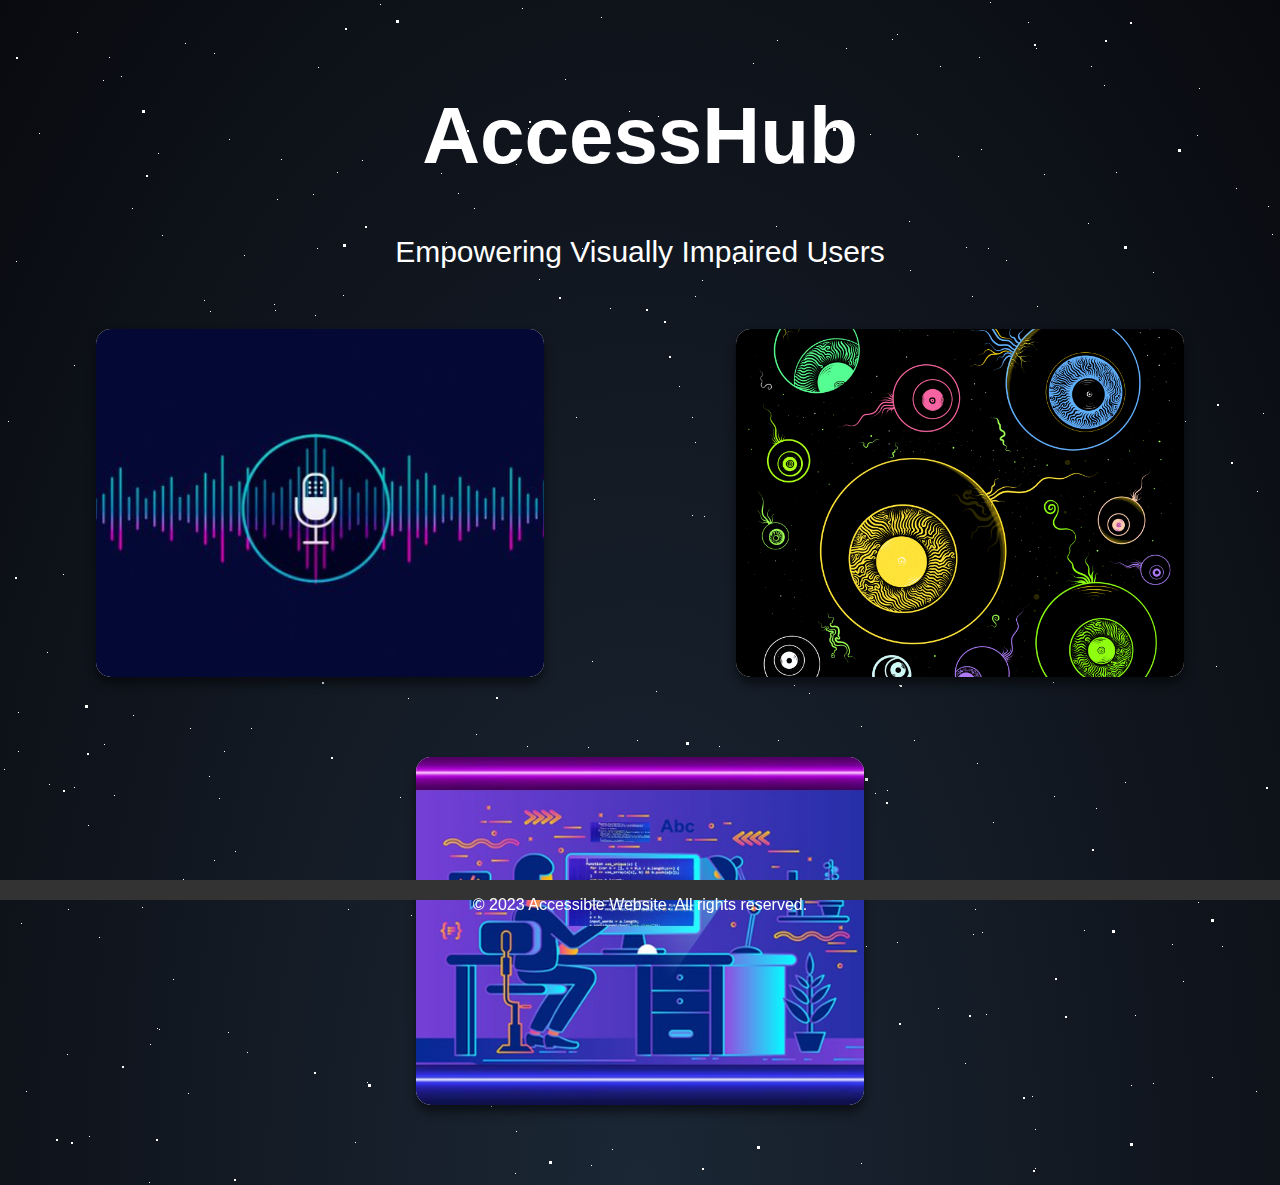
<file: 1.html>
<!DOCTYPE html>
<html lang="en">

<head>
  <meta charset="UTF-8">
  <meta name="viewport" content="width=device-width, initial-scale=1.0">
  <link href="https://cdn.jsdelivr.net/npm/bootstrap@5.3.2/dist/css/bootstrap.min.css" rel="stylesheet"
    integrity="sha384-T3c6CoIi6uLrA9TneNEoa7RxnatzjcDSCmG1MXxSR1GAsXEV/Dwwykc2MPK8M2HN" crossorigin="anonymous">
  <title>CodeSense</title>
  <style>
    body {
      font-family: 'Arial', sans-serif;
      margin: 0;
      padding: 0;
      background-image: url("bg1.jpg");
      background-repeat: no-repeat;
      background-position: center;
      /* background-size: auto; */
      background-size: cover;
      /* background-color: red; */
      /* color: #333; */
    }

    /* img{
    width:360px;
height: 260px;

} */
    header {
      /* background-color: #007BFF; */
      color: #fff;
      text-align: center;
      padding: 1em 0;
      font-size: 30px;
    }

    header h1 {
      font-size: 80px;
      /* font-weight: bold; */
    }

    nav {
      display: flex;
      justify-content: space-around;
      background-color: #333;
      padding: 0.5em;
    }

    nav a {
      text-decoration: none;
      /* color: #fff; */
      padding: 0.5em 1em;
      border-radius: 5px;
      transition: background-color 0.3s;
    }

    nav a:hover {
      background-color: #555;
    }

    section {
      padding: 2em;
    }

    footer {
      background-color: #333;
      color: #fff;
      text-align: center;
      /* padding: 1em 0; */
      position: fixed;
      bottom: 0;
      width: 100%;
      height: 20px;
    }

    .function {
      display: flex;
      justify-content: center;
      align-items: center;

    }

    .card {
      width: 400px;
      height: 300px;
      border-radius: 15px;
      padding: 1.5rem;
      /* margin: 12px; */
      margin-bottom: 80px;
      background: white;
      position: relative;
      display: flex;
      align-items: flex-end;
      transition: 0.4s ease-out;
      box-shadow: 0px 7px 10px rgba(0, 0, 0, 0.5);
    }

    .wrapper {
      display: flex;
      width: 100%;
      justify-content: space-around;

      flex-wrap: wrap;
    }

    .card:hover {
      transform: translateY(20px);
    }

    .card:hover:before {
      opacity: 1;
    }

    .card:hover .info {
      opacity: 1;
      transform: translateY(0px);
    }

    .card:before {
      content: "";
      position: absolute;
      top: 0;
      left: 0;
      display: block;
      width: 100%;
      height: 100%;
      border-radius: 15px;
      background: rgba(0, 0, 0, 0.6);
      z-index: 2;
      transition: 0.5s;
      opacity: 0;
    }

    .card .cimg {
      width: 100%;
      height: 100%;
      -o-object-fit: cover;
      object-fit: cover;
      position: absolute;
      top: 0;
      left: 0;
      border-radius: 15px;
    }

    .card1 img {
      width: 100%;
      height: 100%;
      -o-object-fit: cover;
      object-fit: contain;
      position: absolute;
      top: 0;
      left: 0;
      border-radius: 15px;
    }

    .card .info {
      position: relative;
      z-index: 3;
      color: white;
      opacity: 0;
      /* left: -50px; */
      transform: translateY(30px);
      transition: 0.5s;
    }

    .card .info h1 {
      margin: 0px;
      font-size: 20px;
    }

    .card .info p {
      letter-spacing: 1px;
      font-size: 15px;
      margin-top: 8px;
    }

    .info button a {
      text-decoration: none;
    }



    .card .info button {
      padding: 0.6rem;
      outline: none;
      border: none;
      border-radius: 3px;
      background: white;
      color: black;
      font-weight: bold;
      width: 100px;
      font-size: 16px;
      cursor: pointer;
      transition: 0.4s ease;
      margin: 1px;
    }

    .card .info button:hover {
      background: dodgerblue;
      color: white;
    }

    .card .info button:hover a {
      color: white;

    }

    html,
    body {
      min-height: 100vh;
      overflow: scroll;
      background: radial-gradient(ellipse at bottom, #1b2735 0%, #090a0f 100%);
      background-size: cover;
      scroll-behavior: smooth;
      overflow: hidden;

    }

    #stars {
      width: 1px;
      height: 1px;
      z-index: -1;
      background: transparent;
      box-shadow: 1923px 1545px #FFF, 1932px 1344px #FFF, 166px 1881px #FFF, 228px 1032px #FFF, 1807px 302px #FFF, 894px 1689px #FFF, 861px 1923px #FFF, 1845px 197px #FFF, 374px 410px #FFF, 1007px 1252px #FFF, 36px 1334px #FFF, 490px 670px #FFF, 1451px 1406px #FFF, 1640px 695px #FFF, 1653px 512px #FFF, 1053px 682px #FFF, 1696px 515px #FFF, 1156px 1987px #FFF, 1719px 1370px #FFF, 836px 361px #FFF, 1498px 1222px #FFF, 281px 159px #FFF, 594px 499px #FFF, 1580px 1308px #FFF, 1651px 1791px #FFF, 189px 466px #FFF, 973px 1430px #FFF, 588px 747px #FFF, 938px 1008px #FFF, 1541px 549px #FFF, 779px 1017px #FFF, 1037px 306px #FFF, 1838px 1528px #FFF, 695px 442px #FFF, 274px 304px #FFF, 936px 1912px #FFF, 411px 915px #FFF, 1821px 5px #FFF, 1508px 911px #FFF, 522px 8px #FFF, 1234px 1395px #FFF, 1945px 595px #FFF, 1272px 234px #FFF, 1120px 1819px #FFF, 727px 994px #FFF, 1458px 1352px #FFF, 1231px 1547px #FFF, 809px 693px #FFF, 1599px 475px #FFF, 1252px 1966px #FFF, 1428px 486px #FFF, 910px 270px #FFF, 1775px 659px #FFF, 491px 1106px #FFF, 1537px 568px #FFF, 1257px 491px #FFF, 1428px 30px #FFF, 433px 1083px #FFF, 313px 194px #FFF, 345px 1428px #FFF, 200px 1696px #FFF, 18px 712px #FFF, 719px 746px #FFF, 1625px 18px #FFF, 1824px 1657px #FFF, 672px 1849px #FFF, 229px 139px #FFF, 943px 667px #FFF, 1006px 260px #FFF, 1088px 223px #FFF, 1333px 1072px #FFF, 185px 43px #FFF, 1836px 1685px #FFF, 1734px 88px #FFF, 1197px 135px #FFF, 527px 746px #FFF, 355px 1142px #FFF, 1520px 1527px #FFF, 588px 1102px #FFF, 157px 1185px #FFF, 1222px 1944px #FFF, 861px 1163px #FFF, 655px 1533px #FFF, 866px 946px #FFF, 1824px 1506px #FFF, 1054px 796px #FFF, 144px 1540px #FFF, 1147px 1692px #FFF, 114px 795px #FFF, 692px 417px #FFF, 973px 934px #FFF, 1717px 1139px #FFF, 730px 1635px #FFF, 1804px 1381px #FFF, 1351px 1940px #FFF, 1387px 32px #FFF, 971px 1447px #FFF, 1084px 930px #FFF, 378px 1213px #FFF, 1804px 1104px #FFF, 509px 1359px #FFF, 1222px 946px #FFF, 1268px 206px #FFF, 1028px 22px #FFF, 1434px 899px #FFF, 1201px 1424px #FFF, 1623px 1727px #FFF, 479px 388px #FFF, 1522px 1831px #FFF, 1197px 1646px #FFF, 1104px 465px #FFF, 1139px 1994px #FFF, 1280px 807px #FFF, 1657px 77px #FFF, 1765px 1537px #FFF, 1647px 958px #FFF, 1512px 565px #FFF, 474px 208px #FFF, 965px 1322px #FFF, 255px 1897px #FFF, 990px 2px #FFF, 337px 172px #FFF, 1330px 1529px #FFF, 1010px 1857px #FFF, 778px 740px #FFF, 733px 1548px #FFF, 1978px 768px #FFF, 1119px 509px #FFF, 981px 149px #FFF, 1763px 160px #FFF, 452px 372px #FFF, 531px 1539px #FFF, 592px 661px #FFF, 931px 1776px #FFF, 488px 1854px #FFF, 1318px 973px #FFF, 74px 787px #FFF, 743px 1279px #FFF, 18px 751px #FFF, 1349px 1489px #FFF, 747px 757px #FFF, 162px 235px #FFF, 1836px 1347px #FFF, 1924px 1093px #FFF, 1415px 1985px #FFF, 163px 447px #FFF, 1263px 413px #FFF, 846px 648px #FFF, 424px 1687px #FFF, 1388px 343px #FFF, 679px 386px #FFF, 1009px 1749px #FFF, 1338px 271px #FFF, 346px 1216px #FFF, 408px 698px #FFF, 610px 308px #FFF, 965px 1063px #FFF, 1773px 1777px #FFF, 1109px 1265px #FFF, 63px 574px #FFF, 1375px 1463px #FFF, 897px 1369px #FFF, 376px 1524px #FFF, 1188px 1813px #FFF, 1786px 374px #FFF, 717px 1330px #FFF, 30px 1983px #FFF, 1968px 1175px #FFF, 1301px 1492px #FFF, 855px 664px #FFF, 251px 728px #FFF, 972px 296px #FFF, 1099px 1504px #FFF, 1135px 1015px #FFF, 1100px 1223px #FFF, 516px 164px #FFF, 213px 1198px #FFF, 1468px 221px #FFF, 1852px 1646px #FFF, 1450px 370px #FFF, 1680px 404px #FFF, 132px 208px #FFF, 1540px 1282px #FFF, 1699px 1370px #FFF, 631px 876px #FFF, 692px 515px #FFF, 236px 415px #FFF, 1651px 1714px #FFF, 400px 797px #FFF, 683px 1265px #FFF, 988px 248px #FFF, 935px 1553px #FFF, 1963px 684px #FFF, 1703px 1600px #FFF, 486px 1709px #FFF, 982px 932px #FFF, 696px 1932px #FFF, 1857px 776px #FFF, 875px 793px #FFF, 1501px 1905px #FFF, 958px 156px #FFF, 1283px 265px #FFF, 720px 1830px #FFF, 470px 844px #FFF, 1751px 236px #FFF, 246px 1818px #FFF, 219px 798px #FFF, 814px 641px #FFF, 275px 310px #FFF, 700px 1888px #FFF, 897px 34px #FFF, 1889px 886px #FFF, 774px 1574px #FFF, 1519px 1885px #FFF, 754px 803px #FFF, 1500px 1672px #FFF, 446px 242px #FFF, 1644px 719px #FFF, 1989px 1574px #FFF, 603px 1071px #FFF, 1080px 514px #FFF, 649px 1771px #FFF, 62px 1251px #FFF, 1080px 1197px #FFF, 771px 937px #FFF, 753px 63px #FFF, 362px 160px #FFF, 1473px 358px #FFF, 1886px 1695px #FFF, 1436px 517px #FFF, 1256px 1091px #FFF, 1700px 757px #FFF, 393px 460px #FFF, 1212px 1077px #FFF, 1708px 5px #FFF, 1927px 1556px #FFF, 1518px 115px #FFF, 862px 1953px #FFF, 1116px 172px #FFF, 1395px 1050px #FFF, 1887px 1385px #FFF, 1346px 711px #FFF, 376px 1902px #FFF, 1675px 1979px #FFF, 609px 1842px #FFF, 1524px 337px #FFF, 540px 133px #FFF, 310px 504px #FFF, 515px 494px #FFF, 1313px 1991px #FFF, 1015px 561px #FFF, 1035px 1168px #FFF, 109px 57px #FFF, 1828px 274px #FFF, 544px 1688px #FFF, 155px 1434px #FFF, 846px 48px #FFF, 1498px 189px #FFF, 1718px 532px #FFF, 1329px 1002px #FFF, 244px 255px #FFF, 897px 942px #FFF, 147px 1507px #FFF, 683px 1215px #FFF, 1713px 803px #FFF, 629px 111px #FFF, 1034px 483px #FFF, 1512px 1477px #FFF, 1978px 950px #FFF, 440px 605px #FFF, 443px 662px #FFF, 1682px 1773px #FFF, 46px 1950px #FFF, 406px 458px #FFF, 1320px 986px #FFF, 100px 1355px #FFF, 1568px 1548px #FFF, 267px 883px #FFF, 466px 1641px #FFF, 870px 134px #FFF, 1264px 1711px #FFF, 277px 199px #FFF, 493px 404px #FFF, 637px 740px #FFF, 437px 1969px #FFF, 1946px 135px #FFF, 1230px 1276px #FFF, 1853px 390px #FFF, 530px 779px #FFF, 209px 776px #FFF, 437px 1890px #FFF, 2px 1339px #FFF, 1424px 1691px #FFF, 1553px 838px #FFF, 783px 1226px #FFF, 1438px 747px #FFF, 1074px 1399px #FFF, 935px 1686px #FFF, 850px 1984px #FFF, 1683px 596px #FFF, 1975px 163px #FFF, 966px 247px #FFF, 1777px 463px #FFF, 484px 1439px #FFF, 47px 652px #FFF, 836px 672px #FFF, 1403px 374px #FFF, 1519px 301px #FFF, 539px 279px #FFF, 141px 561px #FFF, 1096px 808px #FFF, 367px 1082px #FFF, 789px 1583px #FFF, 77px 32px #FFF, 1114px 1334px #FFF, 1448px 893px #FFF, 1435px 502px #FFF, 1913px 453px #FFF, 1608px 1078px #FFF, 1719px 286px #FFF, 1682px 76px #FFF, 9px 1386px #FFF, 1303px 734px #FFF, 1526px 1960px #FFF, 978px 473px #FFF, 1729px 1113px #FFF, 704px 516px #FFF, 152px 895px #FFF, 1560px 818px #FFF, 1540px 580px #FFF, 1397px 778px #FFF, 159px 1029px #FFF, 318px 1998px #FFF, 451px 518px #FFF, 691px 1669px #FFF, 1185px 421px #FFF, 1025px 1668px #FFF, 1587px 356px #FFF, 252px 1960px #FFF, 899px 685px #FFF, 1755px 505px #FFF, 67px 1054px #FFF, 1346px 584px #FFF, 526px 812px #FFF, 705px 812px #FFF, 167px 1566px #FFF, 1933px 471px #FFF, 972px 1858px #FFF, 190px 728px #FFF, 89px 1136px #FFF, 1165px 654px #FFF, 1982px 474px #FFF, 656px 691px #FFF, 582px 248px #FFF, 1091px 465px #FFF, 441px 173px #FFF, 601px 17px #FFF, 1436px 366px #FFF, 887px 790px #FFF, 1044px 174px #FFF, 1858px 1268px #FFF, 264px 1430px #FFF, 157px 1028px #FFF, 463px 1592px #FFF, 1199px 88px #FFF, 1236px 188px #FFF, 516px 1131px #FFF, 843px 449px #FFF, 1577px 1040px #FFF, 1341px 580px #FFF, 1831px 850px #FFF, 861px 726px #FFF, 777px 40px #FFF, 1869px 1362px #FFF, 1735px 487px #FFF, 572px 1959px #FFF, 794px 685px #FFF, 1035px 1129px #FFF, 1190px 1646px #FFF, 380px 4px #FFF, 444px 1783px #FFF, 235px 620px #FFF, 1157px 1898px #FFF, 101px 1556px #FFF, 857px 413px #FFF, 1186px 1220px #FFF, 1438px 609px #FFF, 1831px 208px #FFF, 121px 76px #FFF, 348px 909px #FFF, 1220px 1390px #FFF, 886px 1957px #FFF, 1840px 1145px #FFF, 243px 411px #FFF, 1364px 518px #FFF, 1499px 775px #FFF, 235px 851px #FFF, 1538px 1450px #FFF, 1684px 196px #FFF, 198px 1935px #FFF, 606px 758px #FFF, 752px 1568px #FFF, 1955px 222px #FFF, 1370px 1951px #FFF, 522px 1732px #FFF, 714px 1341px #FFF, 1362px 321px #FFF, 1807px 627px #FFF, 1241px 1530px #FFF, 382px 1801px #FFF, 940px 66px #FFF, 183px 879px #FFF, 1571px 1461px #FFF, 498px 1761px #FFF, 1980px 1274px #FFF, 695px 296px #FFF, 1564px 155px #FFF, 834px 1005px #FFF, 461px 1593px #FFF, 1055px 1487px #FFF, 1565px 1015px #FFF, 1801px 1175px #FFF, 142px 907px #FFF, 167px 1992px #FFF, 1352px 1044px #FFF, 103px 80px #FFF, 1843px 904px #FFF, 1163px 1867px #FFF, 1814px 1800px #FFF, 707px 767px #FFF, 162px 473px #FFF, 173px 979px #FFF, 1362px 110px #FFF, 1459px 1504px #FFF, 214px 53px #FFF, 318px 67px #FFF, 1046px 1431px #FFF, 1963px 770px #FFF, 1708px 845px #FFF, 1337px 954px #FFF, 1072px 1527px #FFF, 1057px 1250px #FFF, 1434px 1991px #FFF, 406px 343px #FFF, 204px 300px #FFF, 1343px 1282px #FFF, 1832px 1780px #FFF, 1091px 66px #FFF, 317px 248px #FFF, 158px 153px #FFF, 928px 1751px #FFF, 214px 860px #FFF, 1063px 629px #FFF, 462px 372px #FFF, 303px 1395px #FFF, 1561px 771px #FFF, 74px 365px #FFF, 621px 840px #FFF, 756px 548px #FFF, 820px 552px #FFF, 1493px 1895px #FFF, 1851px 36px #FFF, 792px 915px #FFF, 500px 1100px #FFF, 98px 661px #FFF, 702px 280px #FFF, 1366px 963px #FFF, 237px 1477px #FFF, 2000px 1315px #FFF, 205px 1689px #FFF, 801px 1521px #FFF, 1835px 371px #FFF, 458px 193px #FFF, 1719px 1560px #FFF, 572px 903px #FFF, 909px 221px #FFF, 1869px 330px #FFF, 1125px 782px #FFF, 1036px 48px #FFF, 1919px 12px #FFF, 162px 385px #FFF, 1183px 981px #FFF, 1858px 1307px #FFF, 702px 1738px #FFF, 917px 134px #FFF, 1965px 1232px #FFF, 680px 1023px #FFF, 1799px 1240px #FFF, 149px 1182px #FFF, 900px 1308px #FFF, 1561px 1344px #FFF, 1342px 1334px #FFF, 985px 515px #FFF, 1616px 1513px #FFF, 130px 585px #FFF, 986px 1014px #FFF, 1673px 1892px #FFF, 1604px 754px #FFF, 844px 1204px #FFF, 1104px 85px #FFF, 1382px 966px #FFF, 297px 1803px #FFF, 1914px 1409px #FFF, 389px 1428px #FFF, 150px 1044px #FFF, 500px 1492px #FFF, 1748px 1735px #FFF, 1890px 1610px #FFF, 1365px 436px #FFF, 39px 133px #FFF, 1367px 486px #FFF, 892px 39px #FFF, 315px 315px #FFF, 1556px 760px #FFF, 103px 1718px #FFF, 152px 659px #FFF, 200px 422px #FFF, 99px 937px #FFF, 753px 1844px #FFF, 88px 825px #FFF, 1656px 1155px #FFF, 1199px 1760px #FFF, 601px 1380px #FFF, 1470px 1020px #FFF, 1542px 468px #FFF, 1356px 390px #FFF, 1828px 328px #FFF, 808px 906px #FFF, 1424px 1997px #FFF, 569px 1729px #FFF, 1396px 1417px #FFF, 1335px 75px #FFF, 417px 1579px #FFF, 1536px 107px #FFF, 654px 896px #FFF, 1343px 1663px #FFF, 393px 1926px #FFF, 68px 909px #FFF, 1983px 1117px #FFF, 898px 551px #FFF, 1299px 870px #FFF, 1772px 628px #FFF, 1287px 54px #FFF, 1648px 853px #FFF, 1355px 498px #FFF, 206px 890px #FFF, 425px 1270px #FFF, 565px 79px #FFF, 1908px 1306px #FFF, 379px 475px #FFF, 1786px 1783px #FFF, 273px 1960px #FFF, 797px 638px #FFF, 1042px 504px #FFF, 776px 226px #FFF, 605px 861px #FFF, 1295px 743px #FFF, 587px 159px #FFF, 855px 957px #FFF, 1670px 317px #FFF, 188px 1093px #FFF, 975px 909px #FFF, 432px 347px #FFF, 413px 1972px #FFF, 1778px 1192px #FFF, 1338px 1288px #FFF, 48px 891px #FFF, 1650px 65px #FFF, 285px 1976px #FFF, 1746px 1669px #FFF, 1618px 156px #FFF, 997px 354px #FFF, 953px 1644px #FFF, 1813px 1752px #FFF, 1223px 1876px #FFF, 1198px 902px #FFF, 1557px 657px #FFF, 650px 1283px #FFF, 1600px 1516px #FFF, 1758px 48px #FFF, 1769px 1581px #FFF, 294px 1659px #FFF, 576px 417px #FFF, 273px 1247px #FFF, 1695px 1247px #FFF, 1589px 515px #FFF, 1587px 1470px #FFF, 1313px 1880px #FFF, 1089px 1728px #FFF, 343px 295px #FFF, 591px 1165px #FFF, 118px 1388px #FFF, 979px 57px #FFF, 247px 1052px #FFF, 3px 1320px #FFF, 1472px 1030px #FFF, 1332px 1975px #FFF, 1216px 666px #FFF, 49px 784px #FFF, 717px 1664px #FFF, 777px 420px #FFF, 1774px 266px #FFF, 469px 862px #FFF, 828px 1769px #FFF, 1705px 155px #FFF, 425px 898px #FFF, 779px 1681px #FFF, 1867px 1026px #FFF, 658px 116px #FFF, 186px 1479px #FFF, 476px 734px #FFF, 263px 333px #FFF, 993px 822px #FFF, 1475px 56px #FFF, 405px 1579px #FFF, 1920px 1577px #FFF, 1479px 1131px #FFF, 1768px 1574px #FFF, 1899px 1571px #FFF, 1359px 1981px #FFF, 1153px 1083px #FFF, 1406px 385px #FFF, 1426px 1447px #FFF, 138px 1986px #FFF, 132px 1306px #FFF, 1961px 1571px #FFF, 980px 1970px #FFF, 21px 923px #FFF, 1827px 1013px #FFF, 1468px 380px #FFF, 913px 504px #FFF, 1448px 1512px #FFF, 1131px 1085px #FFF, 1463px 1017px #FFF, 1375px 1565px #FFF, 145px 1724px #FFF, 1772px 160px #FFF, 210px 311px #FFF, 811px 1408px #FFF, 1647px 1747px #FFF, 1544px 1258px #FFF, 1352px 928px #FFF, 1032px 1096px #FFF, 4px 769px #FFF, 1085px 464px #FFF, 933px 1245px #FFF, 1731px 561px #FFF, 1598px 51px #FFF, 8px 421px #FFF, 1686px 1746px #FFF, 1638px 1353px #FFF, 1501px 1419px #FFF, 922px 471px #FFF, 1332px 242px #FFF, 1581px 1449px #FFF, 612px 1149px #FFF, 224px 751px #FFF, 512px 1823px #FFF, 1015px 1910px #FFF, 1345px 488px #FFF, 1036px 1851px #FFF, 350px 1773px #FFF, 810px 1659px #FFF, 1172px 944px #FFF, 979px 1529px #FFF, 1292px 845px #FFF, 253px 1433px #FFF, 104px 744px #FFF, 1444px 1005px #FFF, 1357px 1981px #FFF, 1832px 225px #FFF, 588px 789px #FFF, 1300px 213px #FFF, 977px 763px #FFF, 1347px 678px #FFF, 515px 1173px #FFF, 1511px 1876px #FFF, 1153px 272px #FFF, 1833px 1605px #FFF, 914px 740px #FFF, 494px 988px #FFF, 508px 1684px #FFF, 1402px 1069px #FFF, 133px 715px #FFF, 457px 448px #FFF, 1931px 1114px #FFF, 26px 1091px #FFF, 1577px 1611px #FFF, 1404px 501px #FFF, 1830px 1486px #FFF, 16px 261px #FFF, 1200px 1449px #FFF, 983px 669px #FFF, 1486px 762px #FFF, 1399px 820px #FFF, 380px 1652px #FFF, 359px 1845px #FFF, 528px 128px #FFF, 585px 1967px #FFF, 332px 374px #FFF;
      animation: animStar 50s linear infinite;
    }

    #stars:after {
      content: " ";
      position: absolute;
      bottom: 0px;
      width: 1px;
      height: 1px;
      z-index: -1;
      background: transparent;
      box-shadow: 1923px 1545px #FFF, 1932px 1344px #FFF, 166px 1881px #FFF, 228px 1032px #FFF, 1807px 302px #FFF, 894px 1689px #FFF, 861px 1923px #FFF, 1845px 197px #FFF, 374px 410px #FFF, 1007px 1252px #FFF, 36px 1334px #FFF, 490px 670px #FFF, 1451px 1406px #FFF, 1640px 695px #FFF, 1653px 512px #FFF, 1053px 682px #FFF, 1696px 515px #FFF, 1156px 1987px #FFF, 1719px 1370px #FFF, 836px 361px #FFF, 1498px 1222px #FFF, 281px 159px #FFF, 594px 499px #FFF, 1580px 1308px #FFF, 1651px 1791px #FFF, 189px 466px #FFF, 973px 1430px #FFF, 588px 747px #FFF, 938px 1008px #FFF, 1541px 549px #FFF, 779px 1017px #FFF, 1037px 306px #FFF, 1838px 1528px #FFF, 695px 442px #FFF, 274px 304px #FFF, 936px 1912px #FFF, 411px 915px #FFF, 1821px 5px #FFF, 1508px 911px #FFF, 522px 8px #FFF, 1234px 1395px #FFF, 1945px 595px #FFF, 1272px 234px #FFF, 1120px 1819px #FFF, 727px 994px #FFF, 1458px 1352px #FFF, 1231px 1547px #FFF, 809px 693px #FFF, 1599px 475px #FFF, 1252px 1966px #FFF, 1428px 486px #FFF, 910px 270px #FFF, 1775px 659px #FFF, 491px 1106px #FFF, 1537px 568px #FFF, 1257px 491px #FFF, 1428px 30px #FFF, 433px 1083px #FFF, 313px 194px #FFF, 345px 1428px #FFF, 200px 1696px #FFF, 18px 712px #FFF, 719px 746px #FFF, 1625px 18px #FFF, 1824px 1657px #FFF, 672px 1849px #FFF, 229px 139px #FFF, 943px 667px #FFF, 1006px 260px #FFF, 1088px 223px #FFF, 1333px 1072px #FFF, 185px 43px #FFF, 1836px 1685px #FFF, 1734px 88px #FFF, 1197px 135px #FFF, 527px 746px #FFF, 355px 1142px #FFF, 1520px 1527px #FFF, 588px 1102px #FFF, 157px 1185px #FFF, 1222px 1944px #FFF, 861px 1163px #FFF, 655px 1533px #FFF, 866px 946px #FFF, 1824px 1506px #FFF, 1054px 796px #FFF, 144px 1540px #FFF, 1147px 1692px #FFF, 114px 795px #FFF, 692px 417px #FFF, 973px 934px #FFF, 1717px 1139px #FFF, 730px 1635px #FFF, 1804px 1381px #FFF, 1351px 1940px #FFF, 1387px 32px #FFF, 971px 1447px #FFF, 1084px 930px #FFF, 378px 1213px #FFF, 1804px 1104px #FFF, 509px 1359px #FFF, 1222px 946px #FFF, 1268px 206px #FFF, 1028px 22px #FFF, 1434px 899px #FFF, 1201px 1424px #FFF, 1623px 1727px #FFF, 479px 388px #FFF, 1522px 1831px #FFF, 1197px 1646px #FFF, 1104px 465px #FFF, 1139px 1994px #FFF, 1280px 807px #FFF, 1657px 77px #FFF, 1765px 1537px #FFF, 1647px 958px #FFF, 1512px 565px #FFF, 474px 208px #FFF, 965px 1322px #FFF, 255px 1897px #FFF, 990px 2px #FFF, 337px 172px #FFF, 1330px 1529px #FFF, 1010px 1857px #FFF, 778px 740px #FFF, 733px 1548px #FFF, 1978px 768px #FFF, 1119px 509px #FFF, 981px 149px #FFF, 1763px 160px #FFF, 452px 372px #FFF, 531px 1539px #FFF, 592px 661px #FFF, 931px 1776px #FFF, 488px 1854px #FFF, 1318px 973px #FFF, 74px 787px #FFF, 743px 1279px #FFF, 18px 751px #FFF, 1349px 1489px #FFF, 747px 757px #FFF, 162px 235px #FFF, 1836px 1347px #FFF, 1924px 1093px #FFF, 1415px 1985px #FFF, 163px 447px #FFF, 1263px 413px #FFF, 846px 648px #FFF, 424px 1687px #FFF, 1388px 343px #FFF, 679px 386px #FFF, 1009px 1749px #FFF, 1338px 271px #FFF, 346px 1216px #FFF, 408px 698px #FFF, 610px 308px #FFF, 965px 1063px #FFF, 1773px 1777px #FFF, 1109px 1265px #FFF, 63px 574px #FFF, 1375px 1463px #FFF, 897px 1369px #FFF, 376px 1524px #FFF, 1188px 1813px #FFF, 1786px 374px #FFF, 717px 1330px #FFF, 30px 1983px #FFF, 1968px 1175px #FFF, 1301px 1492px #FFF, 855px 664px #FFF, 251px 728px #FFF, 972px 296px #FFF, 1099px 1504px #FFF, 1135px 1015px #FFF, 1100px 1223px #FFF, 516px 164px #FFF, 213px 1198px #FFF, 1468px 221px #FFF, 1852px 1646px #FFF, 1450px 370px #FFF, 1680px 404px #FFF, 132px 208px #FFF, 1540px 1282px #FFF, 1699px 1370px #FFF, 631px 876px #FFF, 692px 515px #FFF, 236px 415px #FFF, 1651px 1714px #FFF, 400px 797px #FFF, 683px 1265px #FFF, 988px 248px #FFF, 935px 1553px #FFF, 1963px 684px #FFF, 1703px 1600px #FFF, 486px 1709px #FFF, 982px 932px #FFF, 696px 1932px #FFF, 1857px 776px #FFF, 875px 793px #FFF, 1501px 1905px #FFF, 958px 156px #FFF, 1283px 265px #FFF, 720px 1830px #FFF, 470px 844px #FFF, 1751px 236px #FFF, 246px 1818px #FFF, 219px 798px #FFF, 814px 641px #FFF, 275px 310px #FFF, 700px 1888px #FFF, 897px 34px #FFF, 1889px 886px #FFF, 774px 1574px #FFF, 1519px 1885px #FFF, 754px 803px #FFF, 1500px 1672px #FFF, 446px 242px #FFF, 1644px 719px #FFF, 1989px 1574px #FFF, 603px 1071px #FFF, 1080px 514px #FFF, 649px 1771px #FFF, 62px 1251px #FFF, 1080px 1197px #FFF, 771px 937px #FFF, 753px 63px #FFF, 362px 160px #FFF, 1473px 358px #FFF, 1886px 1695px #FFF, 1436px 517px #FFF, 1256px 1091px #FFF, 1700px 757px #FFF, 393px 460px #FFF, 1212px 1077px #FFF, 1708px 5px #FFF, 1927px 1556px #FFF, 1518px 115px #FFF, 862px 1953px #FFF, 1116px 172px #FFF, 1395px 1050px #FFF, 1887px 1385px #FFF, 1346px 711px #FFF, 376px 1902px #FFF, 1675px 1979px #FFF, 609px 1842px #FFF, 1524px 337px #FFF, 540px 133px #FFF, 310px 504px #FFF, 515px 494px #FFF, 1313px 1991px #FFF, 1015px 561px #FFF, 1035px 1168px #FFF, 109px 57px #FFF, 1828px 274px #FFF, 544px 1688px #FFF, 155px 1434px #FFF, 846px 48px #FFF, 1498px 189px #FFF, 1718px 532px #FFF, 1329px 1002px #FFF, 244px 255px #FFF, 897px 942px #FFF, 147px 1507px #FFF, 683px 1215px #FFF, 1713px 803px #FFF, 629px 111px #FFF, 1034px 483px #FFF, 1512px 1477px #FFF, 1978px 950px #FFF, 440px 605px #FFF, 443px 662px #FFF, 1682px 1773px #FFF, 46px 1950px #FFF, 406px 458px #FFF, 1320px 986px #FFF, 100px 1355px #FFF, 1568px 1548px #FFF, 267px 883px #FFF, 466px 1641px #FFF, 870px 134px #FFF, 1264px 1711px #FFF, 277px 199px #FFF, 493px 404px #FFF, 637px 740px #FFF, 437px 1969px #FFF, 1946px 135px #FFF, 1230px 1276px #FFF, 1853px 390px #FFF, 530px 779px #FFF, 209px 776px #FFF, 437px 1890px #FFF, 2px 1339px #FFF, 1424px 1691px #FFF, 1553px 838px #FFF, 783px 1226px #FFF, 1438px 747px #FFF, 1074px 1399px #FFF, 935px 1686px #FFF, 850px 1984px #FFF, 1683px 596px #FFF, 1975px 163px #FFF, 966px 247px #FFF, 1777px 463px #FFF, 484px 1439px #FFF, 47px 652px #FFF, 836px 672px #FFF, 1403px 374px #FFF, 1519px 301px #FFF, 539px 279px #FFF, 141px 561px #FFF, 1096px 808px #FFF, 367px 1082px #FFF, 789px 1583px #FFF, 77px 32px #FFF, 1114px 1334px #FFF, 1448px 893px #FFF, 1435px 502px #FFF, 1913px 453px #FFF, 1608px 1078px #FFF, 1719px 286px #FFF, 1682px 76px #FFF, 9px 1386px #FFF, 1303px 734px #FFF, 1526px 1960px #FFF, 978px 473px #FFF, 1729px 1113px #FFF, 704px 516px #FFF, 152px 895px #FFF, 1560px 818px #FFF, 1540px 580px #FFF, 1397px 778px #FFF, 159px 1029px #FFF, 318px 1998px #FFF, 451px 518px #FFF, 691px 1669px #FFF, 1185px 421px #FFF, 1025px 1668px #FFF, 1587px 356px #FFF, 252px 1960px #FFF, 899px 685px #FFF, 1755px 505px #FFF, 67px 1054px #FFF, 1346px 584px #FFF, 526px 812px #FFF, 705px 812px #FFF, 167px 1566px #FFF, 1933px 471px #FFF, 972px 1858px #FFF, 190px 728px #FFF, 89px 1136px #FFF, 1165px 654px #FFF, 1982px 474px #FFF, 656px 691px #FFF, 582px 248px #FFF, 1091px 465px #FFF, 441px 173px #FFF, 601px 17px #FFF, 1436px 366px #FFF, 887px 790px #FFF, 1044px 174px #FFF, 1858px 1268px #FFF, 264px 1430px #FFF, 157px 1028px #FFF, 463px 1592px #FFF, 1199px 88px #FFF, 1236px 188px #FFF, 516px 1131px #FFF, 843px 449px #FFF, 1577px 1040px #FFF, 1341px 580px #FFF, 1831px 850px #FFF, 861px 726px #FFF, 777px 40px #FFF, 1869px 1362px #FFF, 1735px 487px #FFF, 572px 1959px #FFF, 794px 685px #FFF, 1035px 1129px #FFF, 1190px 1646px #FFF, 380px 4px #FFF, 444px 1783px #FFF, 235px 620px #FFF, 1157px 1898px #FFF, 101px 1556px #FFF, 857px 413px #FFF, 1186px 1220px #FFF, 1438px 609px #FFF, 1831px 208px #FFF, 121px 76px #FFF, 348px 909px #FFF, 1220px 1390px #FFF, 886px 1957px #FFF, 1840px 1145px #FFF, 243px 411px #FFF, 1364px 518px #FFF, 1499px 775px #FFF, 235px 851px #FFF, 1538px 1450px #FFF, 1684px 196px #FFF, 198px 1935px #FFF, 606px 758px #FFF, 752px 1568px #FFF, 1955px 222px #FFF, 1370px 1951px #FFF, 522px 1732px #FFF, 714px 1341px #FFF, 1362px 321px #FFF, 1807px 627px #FFF, 1241px 1530px #FFF, 382px 1801px #FFF, 940px 66px #FFF, 183px 879px #FFF, 1571px 1461px #FFF, 498px 1761px #FFF, 1980px 1274px #FFF, 695px 296px #FFF, 1564px 155px #FFF, 834px 1005px #FFF, 461px 1593px #FFF, 1055px 1487px #FFF, 1565px 1015px #FFF, 1801px 1175px #FFF, 142px 907px #FFF, 167px 1992px #FFF, 1352px 1044px #FFF, 103px 80px #FFF, 1843px 904px #FFF, 1163px 1867px #FFF, 1814px 1800px #FFF, 707px 767px #FFF, 162px 473px #FFF, 173px 979px #FFF, 1362px 110px #FFF, 1459px 1504px #FFF, 214px 53px #FFF, 318px 67px #FFF, 1046px 1431px #FFF, 1963px 770px #FFF, 1708px 845px #FFF, 1337px 954px #FFF, 1072px 1527px #FFF, 1057px 1250px #FFF, 1434px 1991px #FFF, 406px 343px #FFF, 204px 300px #FFF, 1343px 1282px #FFF, 1832px 1780px #FFF, 1091px 66px #FFF, 317px 248px #FFF, 158px 153px #FFF, 928px 1751px #FFF, 214px 860px #FFF, 1063px 629px #FFF, 462px 372px #FFF, 303px 1395px #FFF, 1561px 771px #FFF, 74px 365px #FFF, 621px 840px #FFF, 756px 548px #FFF, 820px 552px #FFF, 1493px 1895px #FFF, 1851px 36px #FFF, 792px 915px #FFF, 500px 1100px #FFF, 98px 661px #FFF, 702px 280px #FFF, 1366px 963px #FFF, 237px 1477px #FFF, 2000px 1315px #FFF, 205px 1689px #FFF, 801px 1521px #FFF, 1835px 371px #FFF, 458px 193px #FFF, 1719px 1560px #FFF, 572px 903px #FFF, 909px 221px #FFF, 1869px 330px #FFF, 1125px 782px #FFF, 1036px 48px #FFF, 1919px 12px #FFF, 162px 385px #FFF, 1183px 981px #FFF, 1858px 1307px #FFF, 702px 1738px #FFF, 917px 134px #FFF, 1965px 1232px #FFF, 680px 1023px #FFF, 1799px 1240px #FFF, 149px 1182px #FFF, 900px 1308px #FFF, 1561px 1344px #FFF, 1342px 1334px #FFF, 985px 515px #FFF, 1616px 1513px #FFF, 130px 585px #FFF, 986px 1014px #FFF, 1673px 1892px #FFF, 1604px 754px #FFF, 844px 1204px #FFF, 1104px 85px #FFF, 1382px 966px #FFF, 297px 1803px #FFF, 1914px 1409px #FFF, 389px 1428px #FFF, 150px 1044px #FFF, 500px 1492px #FFF, 1748px 1735px #FFF, 1890px 1610px #FFF, 1365px 436px #FFF, 39px 133px #FFF, 1367px 486px #FFF, 892px 39px #FFF, 315px 315px #FFF, 1556px 760px #FFF, 103px 1718px #FFF, 152px 659px #FFF, 200px 422px #FFF, 99px 937px #FFF, 753px 1844px #FFF, 88px 825px #FFF, 1656px 1155px #FFF, 1199px 1760px #FFF, 601px 1380px #FFF, 1470px 1020px #FFF, 1542px 468px #FFF, 1356px 390px #FFF, 1828px 328px #FFF, 808px 906px #FFF, 1424px 1997px #FFF, 569px 1729px #FFF, 1396px 1417px #FFF, 1335px 75px #FFF, 417px 1579px #FFF, 1536px 107px #FFF, 654px 896px #FFF, 1343px 1663px #FFF, 393px 1926px #FFF, 68px 909px #FFF, 1983px 1117px #FFF, 898px 551px #FFF, 1299px 870px #FFF, 1772px 628px #FFF, 1287px 54px #FFF, 1648px 853px #FFF, 1355px 498px #FFF, 206px 890px #FFF, 425px 1270px #FFF, 565px 79px #FFF, 1908px 1306px #FFF, 379px 475px #FFF, 1786px 1783px #FFF, 273px 1960px #FFF, 797px 638px #FFF, 1042px 504px #FFF, 776px 226px #FFF, 605px 861px #FFF, 1295px 743px #FFF, 587px 159px #FFF, 855px 957px #FFF, 1670px 317px #FFF, 188px 1093px #FFF, 975px 909px #FFF, 432px 347px #FFF, 413px 1972px #FFF, 1778px 1192px #FFF, 1338px 1288px #FFF, 48px 891px #FFF, 1650px 65px #FFF, 285px 1976px #FFF, 1746px 1669px #FFF, 1618px 156px #FFF, 997px 354px #FFF, 953px 1644px #FFF, 1813px 1752px #FFF, 1223px 1876px #FFF, 1198px 902px #FFF, 1557px 657px #FFF, 650px 1283px #FFF, 1600px 1516px #FFF, 1758px 48px #FFF, 1769px 1581px #FFF, 294px 1659px #FFF, 576px 417px #FFF, 273px 1247px #FFF, 1695px 1247px #FFF, 1589px 515px #FFF, 1587px 1470px #FFF, 1313px 1880px #FFF, 1089px 1728px #FFF, 343px 295px #FFF, 591px 1165px #FFF, 118px 1388px #FFF, 979px 57px #FFF, 247px 1052px #FFF, 3px 1320px #FFF, 1472px 1030px #FFF, 1332px 1975px #FFF, 1216px 666px #FFF, 49px 784px #FFF, 717px 1664px #FFF, 777px 420px #FFF, 1774px 266px #FFF, 469px 862px #FFF, 828px 1769px #FFF, 1705px 155px #FFF, 425px 898px #FFF, 779px 1681px #FFF, 1867px 1026px #FFF, 658px 116px #FFF, 186px 1479px #FFF, 476px 734px #FFF, 263px 333px #FFF, 993px 822px #FFF, 1475px 56px #FFF, 405px 1579px #FFF, 1920px 1577px #FFF, 1479px 1131px #FFF, 1768px 1574px #FFF, 1899px 1571px #FFF, 1359px 1981px #FFF, 1153px 1083px #FFF, 1406px 385px #FFF, 1426px 1447px #FFF, 138px 1986px #FFF, 132px 1306px #FFF, 1961px 1571px #FFF, 980px 1970px #FFF, 21px 923px #FFF, 1827px 1013px #FFF, 1468px 380px #FFF, 913px 504px #FFF, 1448px 1512px #FFF, 1131px 1085px #FFF, 1463px 1017px #FFF, 1375px 1565px #FFF, 145px 1724px #FFF, 1772px 160px #FFF, 210px 311px #FFF, 811px 1408px #FFF, 1647px 1747px #FFF, 1544px 1258px #FFF, 1352px 928px #FFF, 1032px 1096px #FFF, 4px 769px #FFF, 1085px 464px #FFF, 933px 1245px #FFF, 1731px 561px #FFF, 1598px 51px #FFF, 8px 421px #FFF, 1686px 1746px #FFF, 1638px 1353px #FFF, 1501px 1419px #FFF, 922px 471px #FFF, 1332px 242px #FFF, 1581px 1449px #FFF, 612px 1149px #FFF, 224px 751px #FFF, 512px 1823px #FFF, 1015px 1910px #FFF, 1345px 488px #FFF, 1036px 1851px #FFF, 350px 1773px #FFF, 810px 1659px #FFF, 1172px 944px #FFF, 979px 1529px #FFF, 1292px 845px #FFF, 253px 1433px #FFF, 104px 744px #FFF, 1444px 1005px #FFF, 1357px 1981px #FFF, 1832px 225px #FFF, 588px 789px #FFF, 1300px 213px #FFF, 977px 763px #FFF, 1347px 678px #FFF, 515px 1173px #FFF, 1511px 1876px #FFF, 1153px 272px #FFF, 1833px 1605px #FFF, 914px 740px #FFF, 494px 988px #FFF, 508px 1684px #FFF, 1402px 1069px #FFF, 133px 715px #FFF, 457px 448px #FFF, 1931px 1114px #FFF, 26px 1091px #FFF, 1577px 1611px #FFF, 1404px 501px #FFF, 1830px 1486px #FFF, 16px 261px #FFF, 1200px 1449px #FFF, 983px 669px #FFF, 1486px 762px #FFF, 1399px 820px #FFF, 380px 1652px #FFF, 359px 1845px #FFF, 528px 128px #FFF, 585px 1967px #FFF, 332px 374px #FFF;
    }

    #stars2 {
      width: 2px;
      height: 2px;
      z-index: -1;
      background: transparent;
      box-shadow: 424px 833px #FFF, 529px 120px #FFF, 1036px 1555px #FFF, 1872px 1165px #FFF, 799px 359px #FFF, 412px 1438px #FFF, 1929px 369px #FFF, 1217px 403px #FFF, 1536px 178px #FFF, 1055px 977px #FFF, 1054px 524px #FFF, 1375px 1043px #FFF, 1789px 115px #FFF, 467px 129px #FFF, 748px 370px #FFF, 1457px 412px #FFF, 679px 1675px #FFF, 1699px 1655px #FFF, 1105px 570px #FFF, 87px 752px #FFF, 1034px 43px #FFF, 285px 1213px #FFF, 1033px 1169px #FFF, 1100px 1821px #FFF, 322px 681px #FFF, 1657px 60px #FFF, 889px 1788px #FFF, 1714px 1390px #FFF, 1750px 1213px #FFF, 71px 1141px #FFF, 1984px 1077px #FFF, 1745px 1922px #FFF, 203px 1971px #FFF, 1667px 1964px #FFF, 1092px 848px #FFF, 1185px 1390px #FFF, 1322px 1694px #FFF, 805px 623px #FFF, 1862px 768px #FFF, 1907px 1539px #FFF, 1857px 860px #FFF, 458px 1466px #FFF, 395px 665px #FFF, 1690px 1626px #FFF, 766px 1774px #FFF, 1446px 782px #FFF, 469px 521px #FFF, 646px 308px #FFF, 1695px 1370px #FFF, 1175px 380px #FFF, 475px 473px #FFF, 1231px 461px #FFF, 1383px 1263px #FFF, 1305px 1106px #FFF, 1383px 1656px #FFF, 886px 801px #FFF, 935px 1188px #FFF, 797px 396px #FFF, 1967px 1582px #FFF, 1517px 1631px #FFF, 496px 696px #FFF, 1723px 620px #FFF, 725px 1990px #FFF, 1884px 452px #FFF, 1509px 1334px #FFF, 539px 1213px #FFF, 1364px 272px #FFF, 1286px 6px #FFF, 1664px 1422px #FFF, 1023px 1096px #FFF, 201px 1612px #FFF, 156px 1138px #FFF, 1521px 915px #FFF, 780px 557px #FFF, 1285px 815px #FFF, 1897px 679px #FFF, 231px 1918px #FFF, 1936px 1522px #FFF, 975px 1727px #FFF, 1378px 908px #FFF, 1785px 823px #FFF, 1956px 1695px #FFF, 875px 1911px #FFF, 711px 1362px #FFF, 832px 121px #FFF, 740px 1834px #FFF, 56px 1138px #FFF, 1852px 241px #FFF, 1862px 1833px #FFF, 1266px 786px #FFF, 1450px 247px #FFF, 835px 1632px #FFF, 819px 894px #FFF, 941px 1350px #FFF, 769px 1791px #FFF, 1575px 1372px #FFF, 899px 1022px #FFF, 331px 756px #FFF, 1701px 1868px #FFF, 1962px 318px #FFF, 1659px 47px #FFF, 986px 1706px #FFF, 1875px 1740px #FFF, 345px 27px #FFF, 1401px 1712px #FFF, 1152px 1931px #FFF, 1926px 1598px #FFF, 1755px 1982px #FFF, 122px 1065px #FFF, 1850px 1233px #FFF, 1084px 479px #FFF, 1461px 1740px #FFF, 1387px 752px #FFF, 472px 1045px #FFF, 1460px 893px #FFF, 496px 913px #FFF, 1105px 39px #FFF, 81px 1389px #FFF, 953px 1274px #FFF, 1788px 998px #FFF, 702px 1167px #FFF, 471px 674px #FFF, 1732px 1777px #FFF, 1428px 222px #FFF, 773px 758px #FFF, 1165px 1724px #FFF, 1115px 621px #FFF, 314px 1071px #FFF, 1342px 1081px #FFF, 1520px 1436px #FFF, 159px 662px #FFF, 649px 1924px #FFF, 930px 549px #FFF, 553px 1328px #FFF, 652px 1678px #FFF, 669px 355px #FFF, 475px 1832px #FFF, 734px 261px #FFF, 183px 507px #FFF, 1907px 93px #FFF, 1367px 1584px #FFF, 1656px 1485px #FFF, 827px 1301px #FFF, 143px 1251px #FFF, 63px 789px #FFF, 443px 1202px #FFF, 1838px 117px #FFF, 370px 1509px #FFF, 573px 826px #FFF, 365px 225px #FFF, 1227px 1779px #FFF, 1817px 737px #FFF, 1828px 391px #FFF, 166px 1191px #FFF, 1130px 21px #FFF, 1553px 512px #FFF, 1154px 443px #FFF, 802px 1503px #FFF, 1668px 850px #FFF, 1311px 319px #FFF, 932px 631px #FFF, 1117px 1940px #FFF, 15px 576px #FFF, 354px 626px #FFF, 1642px 494px #FFF, 900px 684px #FFF, 1483px 1587px #FFF, 1433px 1789px #FFF, 1322px 1638px #FFF, 1773px 1536px #FFF, 862px 1494px #FFF, 969px 1014px #FFF, 1630px 181px #FFF, 644px 1475px #FFF, 1655px 1504px #FFF, 664px 320px #FFF, 1000px 1814px #FFF, 1672px 965px #FFF, 1177px 1735px #FFF, 971px 1529px #FFF, 993px 1632px #FFF, 1597px 644px #FFF, 1671px 1128px #FFF, 25px 1969px #FFF, 196px 332px #FFF, 616px 1313px #FFF, 1065px 1015px #FFF, 1683px 1633px #FFF, 1224px 1944px #FFF, 1262px 1666px #FFF, 1033px 1677px #FFF, 1579px 1154px #FFF, 1393px 1244px #FFF, 234px 1178px #FFF, 16px 56px #FFF, 559px 296px #FFF, 80px 1465px #FFF, 1194px 1924px #FFF, 1950px 167px #FFF, 146px 174px #FFF;
      animation: animStar 100s linear infinite;
    }

    #stars2:after {
      content: " ";
      position: absolute;
      bottom: 0px;
      width: 2px;
      z-index: -1;
      height: 2px;
      background: transparent;
      box-shadow: 424px 833px #FFF, 529px 120px #FFF, 1036px 1555px #FFF, 1872px 1165px #FFF, 799px 359px #FFF, 412px 1438px #FFF, 1929px 369px #FFF, 1217px 403px #FFF, 1536px 178px #FFF, 1055px 977px #FFF, 1054px 524px #FFF, 1375px 1043px #FFF, 1789px 115px #FFF, 467px 129px #FFF, 748px 370px #FFF, 1457px 412px #FFF, 679px 1675px #FFF, 1699px 1655px #FFF, 1105px 570px #FFF, 87px 752px #FFF, 1034px 43px #FFF, 285px 1213px #FFF, 1033px 1169px #FFF, 1100px 1821px #FFF, 322px 681px #FFF, 1657px 60px #FFF, 889px 1788px #FFF, 1714px 1390px #FFF, 1750px 1213px #FFF, 71px 1141px #FFF, 1984px 1077px #FFF, 1745px 1922px #FFF, 203px 1971px #FFF, 1667px 1964px #FFF, 1092px 848px #FFF, 1185px 1390px #FFF, 1322px 1694px #FFF, 805px 623px #FFF, 1862px 768px #FFF, 1907px 1539px #FFF, 1857px 860px #FFF, 458px 1466px #FFF, 395px 665px #FFF, 1690px 1626px #FFF, 766px 1774px #FFF, 1446px 782px #FFF, 469px 521px #FFF, 646px 308px #FFF, 1695px 1370px #FFF, 1175px 380px #FFF, 475px 473px #FFF, 1231px 461px #FFF, 1383px 1263px #FFF, 1305px 1106px #FFF, 1383px 1656px #FFF, 886px 801px #FFF, 935px 1188px #FFF, 797px 396px #FFF, 1967px 1582px #FFF, 1517px 1631px #FFF, 496px 696px #FFF, 1723px 620px #FFF, 725px 1990px #FFF, 1884px 452px #FFF, 1509px 1334px #FFF, 539px 1213px #FFF, 1364px 272px #FFF, 1286px 6px #FFF, 1664px 1422px #FFF, 1023px 1096px #FFF, 201px 1612px #FFF, 156px 1138px #FFF, 1521px 915px #FFF, 780px 557px #FFF, 1285px 815px #FFF, 1897px 679px #FFF, 231px 1918px #FFF, 1936px 1522px #FFF, 975px 1727px #FFF, 1378px 908px #FFF, 1785px 823px #FFF, 1956px 1695px #FFF, 875px 1911px #FFF, 711px 1362px #FFF, 832px 121px #FFF, 740px 1834px #FFF, 56px 1138px #FFF, 1852px 241px #FFF, 1862px 1833px #FFF, 1266px 786px #FFF, 1450px 247px #FFF, 835px 1632px #FFF, 819px 894px #FFF, 941px 1350px #FFF, 769px 1791px #FFF, 1575px 1372px #FFF, 899px 1022px #FFF, 331px 756px #FFF, 1701px 1868px #FFF, 1962px 318px #FFF, 1659px 47px #FFF, 986px 1706px #FFF, 1875px 1740px #FFF, 345px 27px #FFF, 1401px 1712px #FFF, 1152px 1931px #FFF, 1926px 1598px #FFF, 1755px 1982px #FFF, 122px 1065px #FFF, 1850px 1233px #FFF, 1084px 479px #FFF, 1461px 1740px #FFF, 1387px 752px #FFF, 472px 1045px #FFF, 1460px 893px #FFF, 496px 913px #FFF, 1105px 39px #FFF, 81px 1389px #FFF, 953px 1274px #FFF, 1788px 998px #FFF, 702px 1167px #FFF, 471px 674px #FFF, 1732px 1777px #FFF, 1428px 222px #FFF, 773px 758px #FFF, 1165px 1724px #FFF, 1115px 621px #FFF, 314px 1071px #FFF, 1342px 1081px #FFF, 1520px 1436px #FFF, 159px 662px #FFF, 649px 1924px #FFF, 930px 549px #FFF, 553px 1328px #FFF, 652px 1678px #FFF, 669px 355px #FFF, 475px 1832px #FFF, 734px 261px #FFF, 183px 507px #FFF, 1907px 93px #FFF, 1367px 1584px #FFF, 1656px 1485px #FFF, 827px 1301px #FFF, 143px 1251px #FFF, 63px 789px #FFF, 443px 1202px #FFF, 1838px 117px #FFF, 370px 1509px #FFF, 573px 826px #FFF, 365px 225px #FFF, 1227px 1779px #FFF, 1817px 737px #FFF, 1828px 391px #FFF, 166px 1191px #FFF, 1130px 21px #FFF, 1553px 512px #FFF, 1154px 443px #FFF, 802px 1503px #FFF, 1668px 850px #FFF, 1311px 319px #FFF, 932px 631px #FFF, 1117px 1940px #FFF, 15px 576px #FFF, 354px 626px #FFF, 1642px 494px #FFF, 900px 684px #FFF, 1483px 1587px #FFF, 1433px 1789px #FFF, 1322px 1638px #FFF, 1773px 1536px #FFF, 862px 1494px #FFF, 969px 1014px #FFF, 1630px 181px #FFF, 644px 1475px #FFF, 1655px 1504px #FFF, 664px 320px #FFF, 1000px 1814px #FFF, 1672px 965px #FFF, 1177px 1735px #FFF, 971px 1529px #FFF, 993px 1632px #FFF, 1597px 644px #FFF, 1671px 1128px #FFF, 25px 1969px #FFF, 196px 332px #FFF, 616px 1313px #FFF, 1065px 1015px #FFF, 1683px 1633px #FFF, 1224px 1944px #FFF, 1262px 1666px #FFF, 1033px 1677px #FFF, 1579px 1154px #FFF, 1393px 1244px #FFF, 234px 1178px #FFF, 16px 56px #FFF, 559px 296px #FFF, 80px 1465px #FFF, 1194px 1924px #FFF, 1950px 167px #FFF, 146px 174px #FFF;
    }

    #stars3 {
      width: 3px;
      height: 3px;
      z-index: -1;
      background: transparent;
      box-shadow: 1032px 1447px #FFF, 727px 1813px #FFF, 503px 1602px #FFF, 142px 107px #FFF, 155px 1565px #FFF, 257px 1637px #FFF, 427px 487px #FFF, 654px 1277px #FFF, 1124px 243px #FFF, 3px 1264px #FFF, 1112px 927px #FFF, 1410px 631px #FFF, 761px 1898px #FFF, 440px 505px #FFF, 186px 1719px #FFF, 642px 1346px #FFF, 728px 1373px #FFF, 1737px 57px #FFF, 1211px 916px #FFF, 1130px 1140px #FFF, 1830px 602px #FFF, 144px 497px #FFF, 1355px 805px #FFF, 1346px 541px #FFF, 568px 1073px #FFF, 432px 570px #FFF, 740px 1667px #FFF, 396px 17px #FFF, 271px 1483px #FFF, 284px 413px #FFF, 1875px 511px #FFF, 555px 960px #FFF, 1946px 268px #FFF, 1990px 1932px #FFF, 865px 775px #FFF, 1483px 109px #FFF, 85px 702px #FFF, 521px 355px #FFF, 175px 1738px #FFF, 1348px 1476px #FFF, 1517px 1604px #FFF, 1426px 56px #FFF, 644px 1019px #FFF, 1469px 91px #FFF, 129px 1196px #FFF, 434px 1873px #FFF, 1501px 1886px #FFF, 757px 1143px #FFF, 368px 1081px #FFF, 262px 1365px #FFF, 20px 1700px #FFF, 1041px 1569px #FFF, 1778px 1578px #FFF, 360px 1256px #FFF, 549px 1158px #FFF, 1272px 1766px #FFF, 989px 1371px #FFF, 791px 847px #FFF, 739px 1509px #FFF, 1904px 1613px #FFF, 1441px 1897px #FFF, 584px 1459px #FFF, 790px 788px #FFF, 824px 258px #FFF, 1298px 446px #FFF, 343px 241px #FFF, 1836px 378px #FFF, 1580px 583px #FFF, 1865px 694px #FFF, 258px 1904px #FFF, 718px 1922px #FFF, 1081px 1592px #FFF, 1603px 1083px #FFF, 1984px 438px #FFF, 1170px 540px #FFF, 210px 405px #FFF, 1747px 450px #FFF, 833px 125px #FFF, 1520px 1663px #FFF, 303px 1199px #FFF, 1342px 1123px #FFF, 886px 1384px #FFF, 1557px 441px #FFF, 1818px 778px #FFF, 1703px 1749px #FFF, 218px 1981px #FFF, 202px 1501px #FFF, 1586px 1373px #FFF, 414px 357px #FFF, 1219px 1646px #FFF, 1178px 146px #FFF, 1306px 1987px #FFF, 686px 739px #FFF, 476px 800px #FFF, 43px 1636px #FFF, 1206px 1705px #FFF, 1335px 473px #FFF, 496px 1633px #FFF, 1320px 1429px #FFF, 1007px 1651px #FFF;
      animation: animStar 150s linear infinite;
    }

    #stars3:after {
      content: " ";
      position: absolute;
      bottom: 0px;
      z-index: -1;
      width: 3px;
      height: 3px;
      background: transparent;
      box-shadow: 1032px 1447px #FFF, 727px 1813px #FFF, 503px 1602px #FFF, 142px 107px #FFF, 155px 1565px #FFF, 257px 1637px #FFF, 427px 487px #FFF, 654px 1277px #FFF, 1124px 243px #FFF, 3px 1264px #FFF, 1112px 927px #FFF, 1410px 631px #FFF, 761px 1898px #FFF, 440px 505px #FFF, 186px 1719px #FFF, 642px 1346px #FFF, 728px 1373px #FFF, 1737px 57px #FFF, 1211px 916px #FFF, 1130px 1140px #FFF, 1830px 602px #FFF, 144px 497px #FFF, 1355px 805px #FFF, 1346px 541px #FFF, 568px 1073px #FFF, 432px 570px #FFF, 740px 1667px #FFF, 396px 17px #FFF, 271px 1483px #FFF, 284px 413px #FFF, 1875px 511px #FFF, 555px 960px #FFF, 1946px 268px #FFF, 1990px 1932px #FFF, 865px 775px #FFF, 1483px 109px #FFF, 85px 702px #FFF, 521px 355px #FFF, 175px 1738px #FFF, 1348px 1476px #FFF, 1517px 1604px #FFF, 1426px 56px #FFF, 644px 1019px #FFF, 1469px 91px #FFF, 129px 1196px #FFF, 434px 1873px #FFF, 1501px 1886px #FFF, 757px 1143px #FFF, 368px 1081px #FFF, 262px 1365px #FFF, 20px 1700px #FFF, 1041px 1569px #FFF, 1778px 1578px #FFF, 360px 1256px #FFF, 549px 1158px #FFF, 1272px 1766px #FFF, 989px 1371px #FFF, 791px 847px #FFF, 739px 1509px #FFF, 1904px 1613px #FFF, 1441px 1897px #FFF, 584px 1459px #FFF, 790px 788px #FFF, 824px 258px #FFF, 1298px 446px #FFF, 343px 241px #FFF, 1836px 378px #FFF, 1580px 583px #FFF, 1865px 694px #FFF, 258px 1904px #FFF, 718px 1922px #FFF, 1081px 1592px #FFF, 1603px 1083px #FFF, 1984px 438px #FFF, 1170px 540px #FFF, 210px 405px #FFF, 1747px 450px #FFF, 833px 125px #FFF, 1520px 1663px #FFF, 303px 1199px #FFF, 1342px 1123px #FFF, 886px 1384px #FFF, 1557px 441px #FFF, 1818px 778px #FFF, 1703px 1749px #FFF, 218px 1981px #FFF, 202px 1501px #FFF, 1586px 1373px #FFF, 414px 357px #FFF, 1219px 1646px #FFF, 1178px 146px #FFF, 1306px 1987px #FFF, 686px 739px #FFF, 476px 800px #FFF, 43px 1636px #FFF, 1206px 1705px #FFF, 1335px 473px #FFF, 496px 1633px #FFF, 1320px 1429px #FFF, 1007px 1651px #FFF;
    }


    #stars4 {
      width: 3px;
      height: 3px;
      z-index: -1;
      background: transparent;
      box-shadow: 1032px 1447px #FFF, 727px 1813px #FFF, 503px 1602px #FFF, 142px 107px #FFF, 155px 1565px #FFF, 257px 1637px #FFF, 427px 487px #FFF, 654px 1277px #FFF, 1124px 243px #FFF, 3px 1264px #FFF, 1112px 927px #FFF, 1410px 631px #FFF, 761px 1898px #FFF, 440px 505px #FFF, 186px 1719px #FFF, 642px 1346px #FFF, 728px 1373px #FFF, 1737px 57px #FFF, 1211px 916px #FFF, 1130px 1140px #FFF, 1830px 602px #FFF, 144px 497px #FFF, 1355px 805px #FFF, 1346px 541px #FFF, 568px 1073px #FFF, 432px 570px #FFF, 740px 1667px #FFF, 396px 17px #FFF, 271px 1483px #FFF, 284px 413px #FFF, 1875px 511px #FFF, 555px 960px #FFF, 1946px 268px #FFF, 1990px 1932px #FFF, 865px 775px #FFF, 1483px 109px #FFF, 85px 702px #FFF, 521px 355px #FFF, 175px 1738px #FFF, 1348px 1476px #FFF, 1517px 1604px #FFF, 1426px 56px #FFF, 644px 1019px #FFF, 1469px 91px #FFF, 129px 1196px #FFF, 434px 1873px #FFF, 1501px 1886px #FFF, 757px 1143px #FFF, 368px 1081px #FFF, 262px 1365px #FFF, 20px 1700px #FFF, 1041px 1569px #FFF, 1778px 1578px #FFF, 360px 1256px #FFF, 549px 1158px #FFF, 1272px 1766px #FFF, 989px 1371px #FFF, 791px 847px #FFF, 739px 1509px #FFF, 1904px 1613px #FFF, 1441px 1897px #FFF, 584px 1459px #FFF, 790px 788px #FFF, 824px 258px #FFF, 1298px 446px #FFF, 343px 241px #FFF, 1836px 378px #FFF, 1580px 583px #FFF, 1865px 694px #FFF, 258px 1904px #FFF, 718px 1922px #FFF, 1081px 1592px #FFF, 1603px 1083px #FFF, 1984px 438px #FFF, 1170px 540px #FFF, 210px 405px #FFF, 1747px 450px #FFF, 833px 125px #FFF, 1520px 1663px #FFF, 303px 1199px #FFF, 1342px 1123px #FFF, 886px 1384px #FFF, 1557px 441px #FFF, 1818px 778px #FFF, 1703px 1749px #FFF, 218px 1981px #FFF, 202px 1501px #FFF, 1586px 1373px #FFF, 414px 357px #FFF, 1219px 1646px #FFF, 1178px 146px #FFF, 1306px 1987px #FFF, 686px 739px #FFF, 476px 800px #FFF, 43px 1636px #FFF, 1206px 1705px #FFF, 1335px 473px #FFF, 496px 1633px #FFF, 1320px 1429px #FFF, 1007px 1651px #FFF;
      animation: animStar 30s linear infinite;
    }

    #stars4:after {
      content: " ";
      position: absolute;
      bottom: 0px;
      z-index: -1;
      width: 3px;
      height: 3px;
      background: transparent;
      box-shadow: 1032px 1447px #FFF, 727px 1813px #FFF, 503px 1602px #FFF, 142px 107px #FFF, 155px 1565px #FFF, 257px 1637px #FFF, 427px 487px #FFF, 654px 1277px #FFF, 1124px 243px #FFF, 3px 1264px #FFF, 1112px 927px #FFF, 1410px 631px #FFF, 761px 1898px #FFF, 440px 505px #FFF, 186px 1719px #FFF, 642px 1346px #FFF, 728px 1373px #FFF, 1737px 57px #FFF, 1211px 916px #FFF, 1130px 1140px #FFF, 1830px 602px #FFF, 144px 497px #FFF, 1355px 805px #FFF, 1346px 541px #FFF, 568px 1073px #FFF, 432px 570px #FFF, 740px 1667px #FFF, 396px 17px #FFF, 271px 1483px #FFF, 284px 413px #FFF, 1875px 511px #FFF, 555px 960px #FFF, 1946px 268px #FFF, 1990px 1932px #FFF, 865px 775px #FFF, 1483px 109px #FFF, 85px 702px #FFF, 521px 355px #FFF, 175px 1738px #FFF, 1348px 1476px #FFF, 1517px 1604px #FFF, 1426px 56px #FFF, 644px 1019px #FFF, 1469px 91px #FFF, 129px 1196px #FFF, 434px 1873px #FFF, 1501px 1886px #FFF, 757px 1143px #FFF, 368px 1081px #FFF, 262px 1365px #FFF, 20px 1700px #FFF, 1041px 1569px #FFF, 1778px 1578px #FFF, 360px 1256px #FFF, 549px 1158px #FFF, 1272px 1766px #FFF, 989px 1371px #FFF, 791px 847px #FFF, 739px 1509px #FFF, 1904px 1613px #FFF, 1441px 1897px #FFF, 584px 1459px #FFF, 790px 788px #FFF, 824px 258px #FFF, 1298px 446px #FFF, 343px 241px #FFF, 1836px 378px #FFF, 1580px 583px #FFF, 1865px 694px #FFF, 258px 1904px #FFF, 718px 1922px #FFF, 1081px 1592px #FFF, 1603px 1083px #FFF, 1984px 438px #FFF, 1170px 540px #FFF, 210px 405px #FFF, 1747px 450px #FFF, 833px 125px #FFF, 1520px 1663px #FFF, 303px 1199px #FFF, 1342px 1123px #FFF, 886px 1384px #FFF, 1557px 441px #FFF, 1818px 778px #FFF, 1703px 1749px #FFF, 218px 1981px #FFF, 202px 1501px #FFF, 1586px 1373px #FFF, 414px 357px #FFF, 1219px 1646px #FFF, 1178px 146px #FFF, 1306px 1987px #FFF, 686px 739px #FFF, 476px 800px #FFF, 43px 1636px #FFF, 1206px 1705px #FFF, 1335px 473px #FFF, 496px 1633px #FFF, 1320px 1429px #FFF, 1007px 1651px #FFF;
    }

    #title {
      position: absolute;
      top: 50%;
      left: 0;
      right: 0;
      color: #FFF;
      text-align: center;
      font-family: "lato", sans-serif;
      font-weight: 300;
      font-size: 40px;
      letter-spacing: 10px;
      margin-top: -60px;
      padding-left: 10px;
    }

    #title span {
      background: -webkit-linear-gradient(white, #38495a);
      background-clip: text;
      -webkit-text-fill-color: transparent;
    }

    @keyframes animStar {
      from {
        transform: translateY(0px);
      }

      to {
        transform: translateY(-2500px);
      }
    }
  </style>
</head>

<body>



  <link href='https://fonts.googleapis.com/css?family=Lato:300,400,700' rel='stylesheet' type='text/css'>
  <div id='stars'></div>
  <div id='stars2'></div>
  <div id='stars3'></div>

  <header>
    <h1>AccessHub</h1>
    <p>Empowering Visually Impaired Users</p>
  </header>


  <div class="wrapper">




    <div class="card"><img class="cimg" src="1.jpeg" alt="" />
      <div class="info">
        <h3>AUDIO MEMO EXPRESS</h3>
        <p>The Voice Notes app for visually impaired users facilitates hands-free creation and organization of audio
          notes, offering an accessible and efficient tool for note-taking and productivity through voice commands.</p>
        <button><a href="./minor/voice notes app/index.html">View</a></button>
        <!-- <button><a href="#">Repo Link</a></button> -->

      </div>
    </div>
    <div class="card"><img class="cimg" src="2.gif" alt="" />
      <div class="info">
        <h3>COLOUR RECOGNITION ASSISTANT</h3>
        <p>The Color Recognition Assistant for visually impaired individuals uses image processing to provide real-time
          auditory feedback, empowering users to identify and interact with colors, promoting independence in various
          tasks.</p>
        <button><a href="./color recog/2.html">View</a></button>
        <!-- <button><a href="#">Repo Link</a></button> -->

      </div>
    </div>
    <div class="card"><img class="cimg" src="3.jpg" alt="" />
      <div class="info">
        <h3>CODE EDITOR</h3>
        <p>A visually impaired-friendly code editor, designed for accessibility, integrates screen readers, high
          contrast themes, and tactile-friendly features, fostering an inclusive environment for effective coding. </p>
        <button id="openEditorButton">view</button>
        <!--<button><a href="#">View</a></button>-->
        <!-- <button><a href="#">Repo Link</a></button> -->

      </div>
    </div>

  </div>
  <footer>
    <p>&copy; 2023 Accessible Website. All rights reserved.</p>
  </footer>

  </div>



  <script>
    document.getElementById("openEditorButton").addEventListener("click", function () {
      // Replace 'http://localhost:3000' with the actual URL of your code editor
      window.open('http://localhost:3000/', '_blank');
    });
  </script>

  <script src="https://cdn.jsdelivr.net/npm/@popperjs/core@2.11.8/dist/umd/popper.min.js"
    integrity="sha384-I7E8VVD/ismYTF4hNIPjVp/Zjvgyol6VFvRkX/vR+Vc4jQkC+hVqc2pM8ODewa9r"
    crossorigin="anonymous"></script>
  <script src="https://cdn.jsdelivr.net/npm/bootstrap@5.3.2/dist/js/bootstrap.min.js"
    integrity="sha384-BBtl+eGJRgqQAUMxJ7pMwbEyER4l1g+O15P+16Ep7Q9Q+zqX6gSbd85u4mG4QzX+"
    crossorigin="anonymous"></script>
</body>

</html>
</file>
